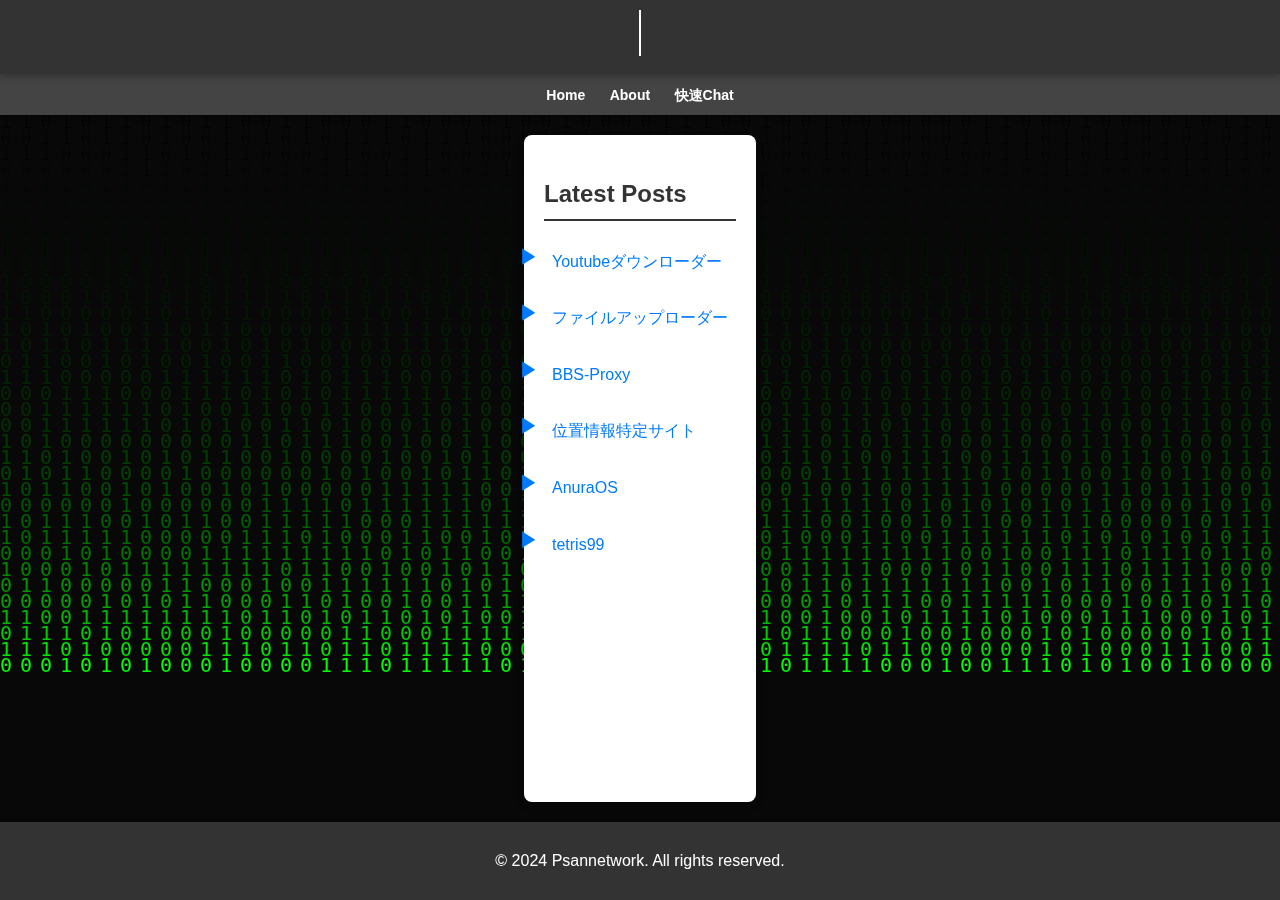
<file: public/index.html>
<!DOCTYPE html>
<html lang="ja">
<head>
    <meta charset="UTF-8">
    <meta name="viewport" content="width=device-width, initial-scale=1.0">
    <title>Psannetwork Blog</title>
    <link rel="icon" href="/_6e6ccb16-2e38-4160-9507-a286d8e55b29.jpeg" type="image/jpeg">
    <style>
        body {
            font-family: Arial, sans-serif;
            line-height: 1.6;
            margin: 0;
            padding: 0;
            background-color: #f4f4f4;
            color: #333;
            display: flex;
            flex-direction: column;
            min-height: 100vh;
            overflow: hidden;
        }
        #background-view {
            position: absolute;
            top: 0;
            left: 0;
            width: 100%;
            height: 100%;
            z-index: -1;
        }
        header {
            background-color: #333;
            color: #fff;
            padding: 10px 0;
            text-align: center;
            box-shadow: 0 4px 6px rgba(0, 0, 0, 0.2);
            position: relative;
            overflow: hidden;
        }
        header h1 {
            font-family: 'Courier New', Courier, monospace;
            font-size: 1.8em;
            margin: 0;
            display: inline-block;
            white-space: nowrap;
            color: #0f0;
            border-right: 2px solid #fff;
            overflow: hidden;
            width: 0;
            animation: typing 3.5s steps(30, end) 1s 1 normal both, blink 0.75s step-end infinite;
        }
        @keyframes typing {
            from { width: 0; }
            to { width: 100%; }
        }
        @keyframes blink {
            50% { border-color: transparent; }
        }
        nav {
            background-color: #444;
            padding: 8px 0;
            text-align: center;
            box-shadow: 0 2px 4px rgba(0, 0, 0, 0.2);
        }
        nav a {
            color: #fff;
            margin: 0 10px;
            text-decoration: none;
            font-weight: bold;
            font-size: 14px;
            transition: color 0.3s ease, text-shadow 0.3s ease;
        }
        nav a:hover {
            color: #ffdd57;
            text-shadow: 0 0 5px rgba(255, 255, 255, 0.6);
        }
        .container {
            padding: 20px;
            max-width: 1200px;
            margin: 20px auto;
            background: #fff;
            border-radius: 8px;
            box-shadow: 0 4px 8px rgba(0, 0, 0, 0.2);
            flex: 1;
        }
        h2 {
            color: #333;
            border-bottom: 2px solid #333;
            padding-bottom: 5px;
            margin-bottom: 20px;
            position: relative;
        }
        h2::before {
            content: '';
            position: absolute;
            left: 0;
            bottom: 0;
            width: 100%;
            height: 4px;
            background: linear-gradient(90deg, #007bff, #00aaff);
            transform: scaleX(0);
            transform-origin: bottom left;
            transition: transform 0.5s ease;
        }
        h2:hover::before {
            transform: scaleX(1);
        }
        ul {
            list-style: none;
            padding: 0;
        }
        ul li {
            margin: 15px 0;
            position: relative;
        }
        ul li::before {
            content: '▶';
            position: absolute;
            left: -25px;
            color: #007bff;
            font-size: 20px;
            transition: transform 0.3s ease;
        }
        ul li a {
            text-decoration: none;
            color: #007bff;
            font-size: 16px;
            padding: 8px;
            display: block;
            border-radius: 5px;
            transition: background-color 0.3s ease, transform 0.3s ease;
        }
        ul li a:hover {
            background-color: #f8f9fa;
            transform: translateY(-3px);
            box-shadow: 0 4px 8px rgba(0, 0, 0, 0.1);
        }
        footer {
            background-color: #333;
            color: #fff;
            text-align: center;
            padding: 10px 0;
            box-shadow: 0 -2px 4px rgba(0, 0, 0, 0.2);
            position: relative;
            z-index: 1;
        }
        @media (max-width: 768px) {
            header h1 {
                font-size: 1.6em;
                border-right: 2px solid #fff;
            }
            .container {
                padding: 15px;
                max-width: 100%;
            }
            nav {
                font-size: 12px;
            }
            nav a {
                margin: 0 6px;
            }
            ul li::before {
                left: -20px;
                font-size: 18px;
            }
            ul li a {
                font-size: 14px;
                padding: 8px;
            }
        }
    </style>
</head>
<body>
    <canvas id="background-view"></canvas>
    <header>
        <h1>Welcome to Psannetwork</h1>
    </header>

    <nav>
        <a href="/">Home</a>
        <a href="/about.html">About</a>
        <a href="https://chat.psannetwork.net/">快速Chat</a>
    </nav>

    <div class="container">
        <h2>Latest Posts</h2>
        <ul>
            <li><a href="https://youtubedownload.psannetwork.net/">Youtubeダウンローダー</a></li>
            <li><a href="https://psannetwork.net/uploader/index.html">ファイルアップローダー</a></li>
            <li><a href="https://proxy.psannetwork.net/">BBS-Proxy</a></li>
            <li><a href="https://psannetwork.net">位置情報特定サイト</a></li>
            <li><a href="https://anura.psannetwork.net/">AnuraOS</a></li>
            <li><a href="https://tetris.psannetwork.net/">tetris99</a></li>
        </ul>
    </div>

    <footer>
        <p>&copy; 2024 Psannetwork. All rights reserved.</p>
    </footer>

    <script>
        const canvas = document.getElementById('background-view');
        const ctx = canvas.getContext('2d');
        canvas.width = window.innerWidth;
        canvas.height = window.innerHeight;

        const cols = Math.floor(canvas.width / 20);
        const drops = Array.from({ length: cols }, () => 0);
        const chars = '01';
        const charArray = chars.split('');
        const charColor = '#0f0';

        function draw() {
            ctx.fillStyle = 'rgba(0, 0, 0, 0.1)';
            ctx.fillRect(0, 0, canvas.width, canvas.height);

            ctx.fillStyle = charColor;
            ctx.font = '20px monospace';

            drops.forEach((drop, index) => {
                const x = index * 20;
                const y = drop * 20;
                const char = charArray[Math.floor(Math.random() * charArray.length)];
                ctx.fillText(char, x, y);
                drops[index] = drop + 0.8;
                if (drop * 20 > canvas.height && Math.random() > 0.975) {
                    drops[index] = 0;
                }
            });

            requestAnimationFrame(draw);
        }

        draw();

        window.addEventListener('resize', () => {
            canvas.width = window.innerWidth;
            canvas.height = window.innerHeight;
        });
    </script>
</body>
</html>
</file>
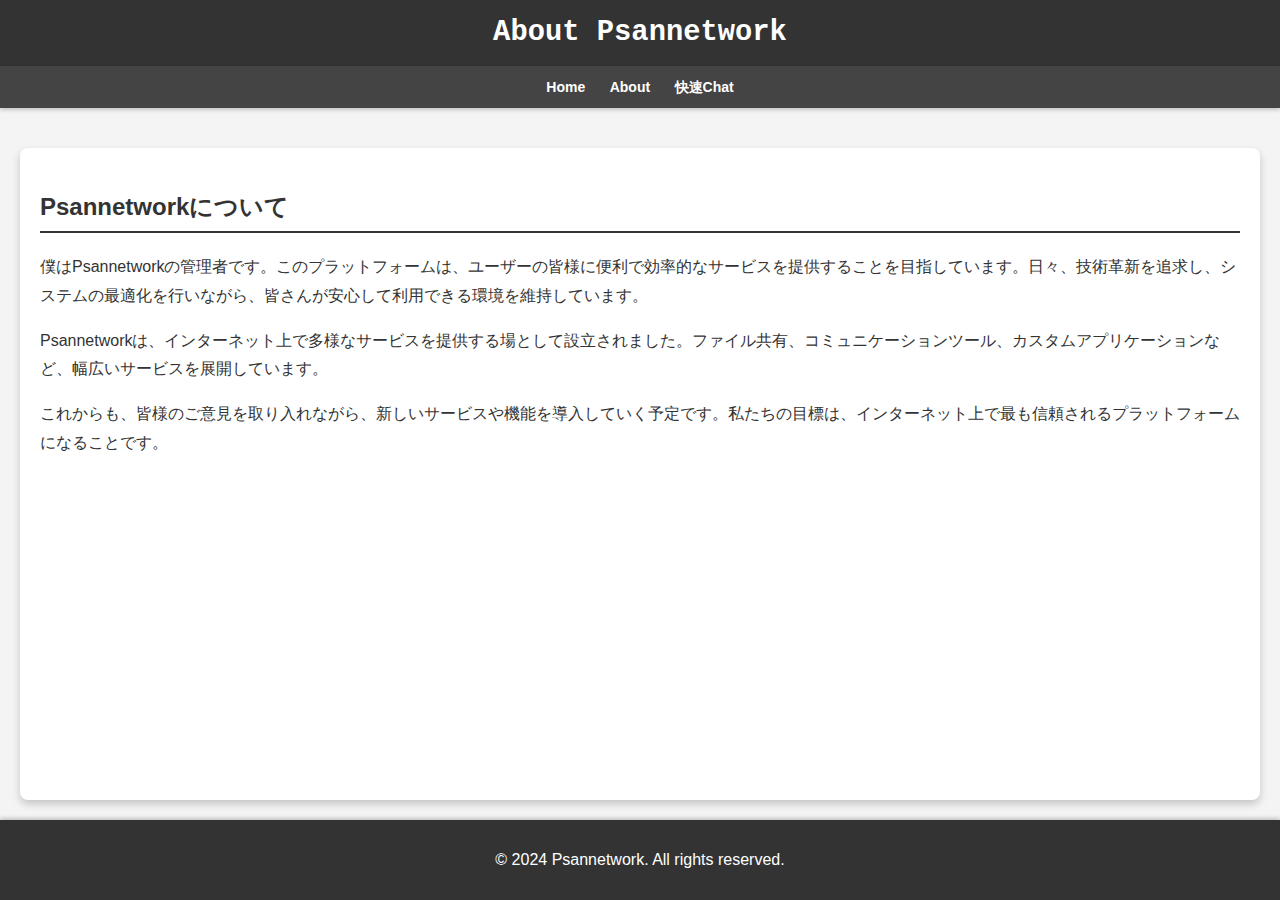
<file: public/about.html>
<!DOCTYPE html>
<html lang="ja">
<head>
    <meta charset="UTF-8">
    <meta name="viewport" content="width=device-width, initial-scale=1.0">
    <title>About Psannetwork</title>
    <link rel="icon" href="/_6e6ccb16-2e38-4160-9507-a286d8e55b29.jpeg" type="image/jpeg">
    <style>
        body {
            font-family: Arial, sans-serif;
            line-height: 1.6;
            margin: 0;
            padding: 0;
            background-color: #f4f4f4;
            color: #333;
            display: flex;
            flex-direction: column;
            min-height: 100vh;
        }
        header {
            background-color: #333;
            color: #fff;
            padding: 10px 0;
            text-align: center;
            box-shadow: 0 4px 6px rgba(0, 0, 0, 0.2);
        }
        header h1 {
            font-family: 'Courier New', Courier, monospace;
            font-size: 1.8em;
            margin: 0;
        }
        nav {
            background-color: #444;
            padding: 8px 0;
            text-align: center;
            box-shadow: 0 2px 4px rgba(0, 0, 0, 0.2);
            margin-bottom: 20px;
        }
        nav a {
            color: #fff;
            margin: 0 10px;
            text-decoration: none;
            font-weight: bold;
            font-size: 14px;
            transition: color 0.3s ease, text-shadow 0.3s ease;
        }
        nav a:hover {
            color: #ffdd57;
            text-shadow: 0 0 5px rgba(255, 255, 255, 0.6);
        }
        .container {
            padding: 20px;
            max-width: 1200px;
            margin: 20px auto;
            background: #fff;
            border-radius: 8px;
            box-shadow: 0 4px 8px rgba(0, 0, 0, 0.2);
            flex: 1;
        }
        h2 {
            color: #333;
            border-bottom: 2px solid #333;
            padding-bottom: 5px;
            margin-bottom: 20px;
            position: relative;
        }
        h2::before {
            content: '';
            position: absolute;
            left: 0;
            bottom: 0;
            width: 100%;
            height: 4px;
            background: linear-gradient(90deg, #007bff, #00aaff);
            transform: scaleX(0);
            transform-origin: bottom left;
            transition: transform 0.5s ease;
        }
        h2:hover::before {
            transform: scaleX(1);
        }
        p {
            margin-bottom: 15px;
            font-size: 16px;
            line-height: 1.8;
        }
        footer {
            background-color: #333;
            color: #fff;
            text-align: center;
            padding: 10px 0;
            box-shadow: 0 -2px 4px rgba(0, 0, 0, 0.2);
        }
    </style>
</head>
<body>
    <header>
        <h1>About Psannetwork</h1>
    </header>

    <nav>
        <a href="/">Home</a>
        <a href="/about.html">About</a>
        <a href="https://chat.psannetwork.net/">快速Chat</a>
    </nav>

    <div class="container">
        <h2>Psannetworkについて</h2>
        <p>僕はPsannetworkの管理者です。このプラットフォームは、ユーザーの皆様に便利で効率的なサービスを提供することを目指しています。日々、技術革新を追求し、システムの最適化を行いながら、皆さんが安心して利用できる環境を維持しています。</p>
        <p>Psannetworkは、インターネット上で多様なサービスを提供する場として設立されました。ファイル共有、コミュニケーションツール、カスタムアプリケーションなど、幅広いサービスを展開しています。</p>
        <p>これからも、皆様のご意見を取り入れながら、新しいサービスや機能を導入していく予定です。私たちの目標は、インターネット上で最も信頼されるプラットフォームになることです。</p>
    </div>

    <footer>
        <p>&copy; 2024 Psannetwork. All rights reserved.</p>
    </footer>
</body>
</html>
</file>
